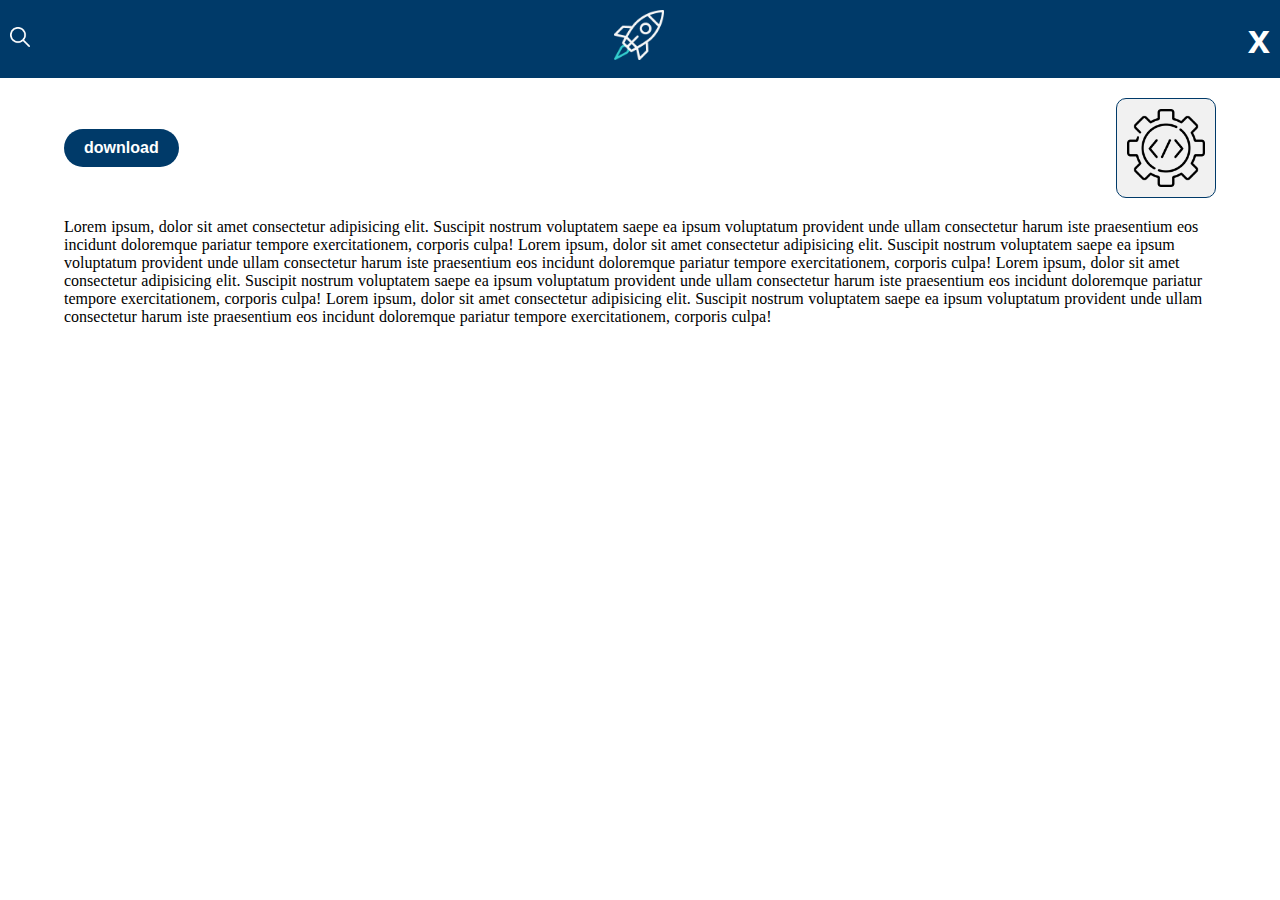
<file: index.html>
<!DOCTYPE html>
<html lang="en">
<head>
    <meta charset="UTF-8">
    <meta http-equiv="X-UA-Compatible" content="IE=edge">
    <meta name="viewport" content="width=device-width, initial-scale=1.0">
    <title></title>
    <link rel="stylesheet" href="assent/style/app.css">
    <link rel="stylesheet" href="assent/style/app-responsive.css">
</head>
<body>
    <div class="container">
        <section id="search_container" class="search-sec">
            <input type="text" name="search" id="search" placeholder="search">
            <button class="close" id="close">X</button>
        </section>
        <header>
            <button id="seacrh_icon" class="search"><img src="assent/data/icons/loupe.png" alt="search"></button>
            <h1><img src="assent/data/logo/rocket2.png" alt="loho"></h1>
            <button id="return_back" class="return-back">x</button>
        </header>
        <section class="application" dir="rtl">
            <div class="app">
                <img src="assent/data/icons/code-optimisation.png" alt="app">
                <h2 id="name_app">application</h2>
            </div>
            <a id="download" href="download/App.rar" download>download</a>
        </section>
        <section class="description">
            <p id="summary">
                Lorem ipsum, dolor sit amet consectetur adipisicing elit. Suscipit nostrum voluptatem saepe ea ipsum voluptatum provident unde ullam consectetur harum iste praesentium eos incidunt doloremque pariatur tempore exercitationem, corporis culpa!
                Lorem ipsum, dolor sit amet consectetur adipisicing elit. Suscipit nostrum voluptatem saepe ea ipsum voluptatum provident unde ullam consectetur harum iste praesentium eos incidunt doloremque pariatur tempore exercitationem, corporis culpa!
                Lorem ipsum, dolor sit amet consectetur adipisicing elit. Suscipit nostrum voluptatem saepe ea ipsum voluptatum provident unde ullam consectetur harum iste praesentium eos incidunt doloremque pariatur tempore exercitationem, corporis culpa!
                Lorem ipsum, dolor sit amet consectetur adipisicing elit. Suscipit nostrum voluptatem saepe ea ipsum voluptatum provident unde ullam consectetur harum iste praesentium eos incidunt doloremque pariatur tempore exercitationem, corporis culpa!</p>
        </section>
    </div>
    <script src="assent/script/app.js"></script>
</body>
</html>
</file>
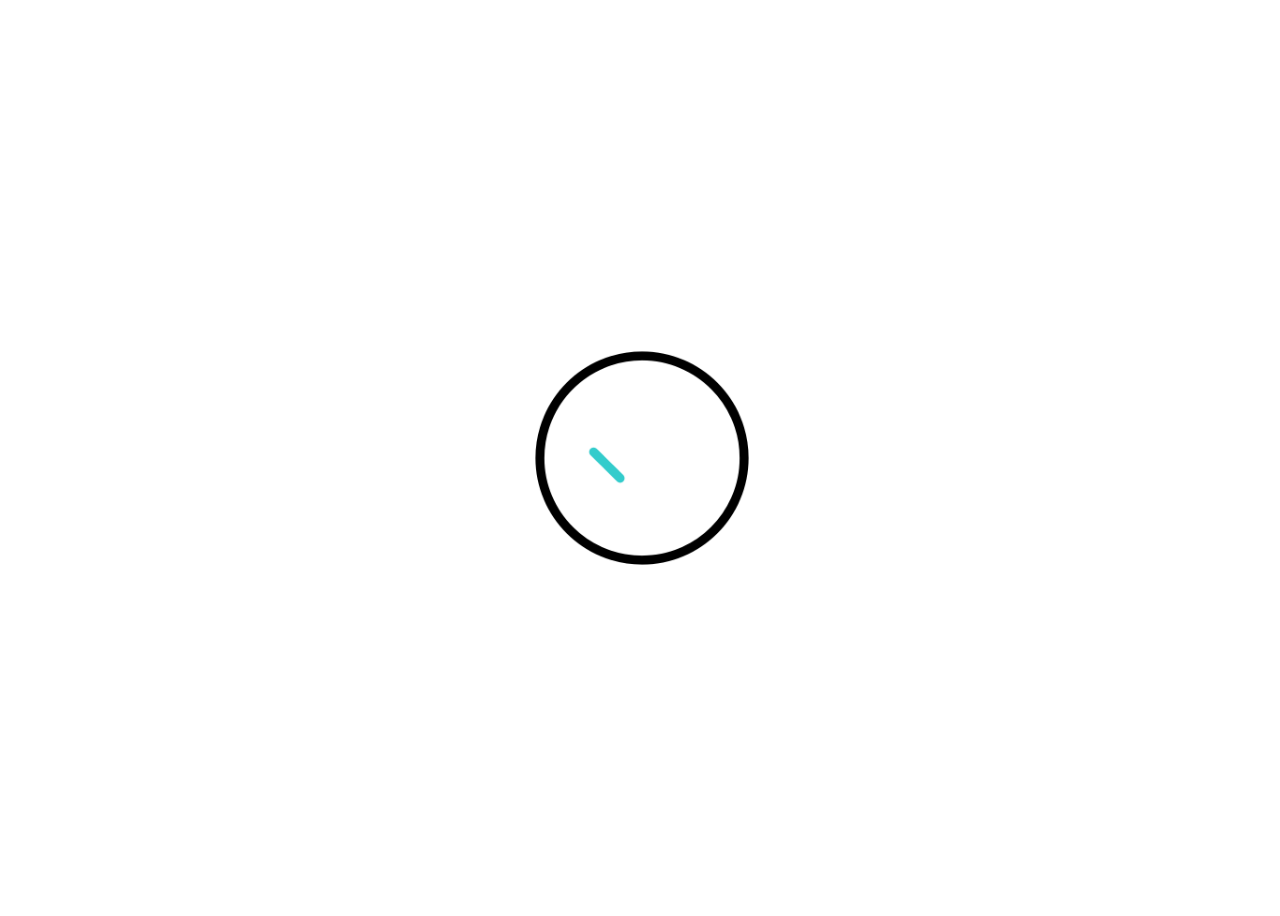
<file: download_animation.html>
<!DOCTYPE html>
<html lang="en">
<head>
    <meta charset="UTF-8">
    <meta http-equiv="X-UA-Compatible" content="IE=edge">
    <meta name="viewport" content="width=device-width, initial-scale=1.0">
    <title>Rocket</title>
    <link rel="stylesheet" href="assent/style/animation.css">
</head>
<body>
    <img src="assent/data/animation/verified.gif" alt="">
    <script src="assent/script/animation_transition_download.js"></script>
</body>
</html>
</file>
<file: assent/style/app.css>
* {
    padding: 0;
    margin: 0;
    font-family: Arial, Helvetica, sans-serif;
    box-sizing: border-box;
}

header {
    display: flex;
    flex-flow: row wrap;
    justify-content: space-between;
    background-color: #003A69;
    padding: 10px;
    color: #fff;
}

header h1 img {
    width: 50px;
}

header .search img {
    width: 20px;
}

button {
    all: unset;
    cursor: pointer;
}

.return-back {
    font-size: 40px;
    font-weight: bold;
}

.search-sec {
    width: 100%;
    padding: 10px;
    background-color: #003A69;
    position: absolute;
    top: -100px;
    padding: 20px;

}

.search-sec input {
    all: unset;
    padding: 10px;
    width: 96%;
    color: #fff;
}

.search-sec button {
    font-size: 20px;
    font-weight: bold;
    color: #fff;

}

.application {
    width: 90%;
    margin: 20px auto;
    display: flex;
    justify-content: space-between;
    align-items: center;
}

.application .app {
    display: flex;
    flex-flow: row wrap;
    width: 80%;
} 

.application img {
    width: 100px;
    padding: 10px;
    border: #003A69 1px solid;
    border-radius: 10px;
    background-color: #f1f1f1;
}

.application h2 {
    display: inline-block;
    margin-top: 35px;
    margin-right: 10px;
}

.application a {
    padding: 10px 20px;
    background-color: #003A69;
    border-radius: 50px;
    color: #fff;
    font-weight: bold;
    text-decoration: none;
}

.description p {
    width: 90%;
    margin: auto;
    word-spacing: 0.5px;
    font-family: 'cairo';
}

.show {
    top: 0;
    animation-duration: 0.2s;
    animation-name: showw;
}

@keyframes showw {
    from {
        top: -100px;
    }
    to {
        top: 0;
    }
}

.hide {
    top: -100px;
    animation-duration: 0.2s;
    animation-name: hidee;
}

@keyframes hidee {
    from {
        top: 0;
    }
    to {
        top: -100px;
    }
}

@media screen and (min-width: 1500px) {
    .container {
      max-width: 1200px;
      margin: auto;
    }
}
</file>
<file: assent/style/app-responsive.css>
@media screen and (max-width: 450px) and (min-width: 300px) {
  .application {
    -webkit-box-orient: vertical;
    -webkit-box-direction: normal;
        -ms-flex-direction: column;
            flex-direction: column;
  }

  .application .app {
    width: 100%;
    -webkit-box-pack: justify;
        -ms-flex-pack: justify;
            justify-content: space-between;
    margin: 0 0 20px 0;
  }

  .application a {
    width: 100%;
    text-align: center;
  }
}
@media screen and (max-width: 300px) {
  .application {
    -webkit-box-orient: vertical;
    -webkit-box-direction: normal;
        -ms-flex-direction: column;
            flex-direction: column;
  }

  .application .app {
    width: 100%;
    margin: 0 0 20px 0;
  }

  .application a {
    width: 100%;
    text-align: center;
    font-size: 10px;
    padding: 10px 5px;
  }

  .application h2 {
    font-size: 12px;
    position: relative;
    bottom: 17px;
  }

  .application img {
    width: 50px;
  }

  header h1 img {
    width: 25px;
  }

  .return-back {
    font-size: 20px;
  }

  .description p {
    font-size: 10px;
  }
}
</file>
<file: assent/style/animation.css>
* {
    box-sizing: border-box;
}

body {
    display: flex;
    flex-flow: row wrap;
    justify-content: center;
    align-content: center;
    width: 99%;
    height: 100vh;
}

body img {
    width: 300px;
}
</file>
